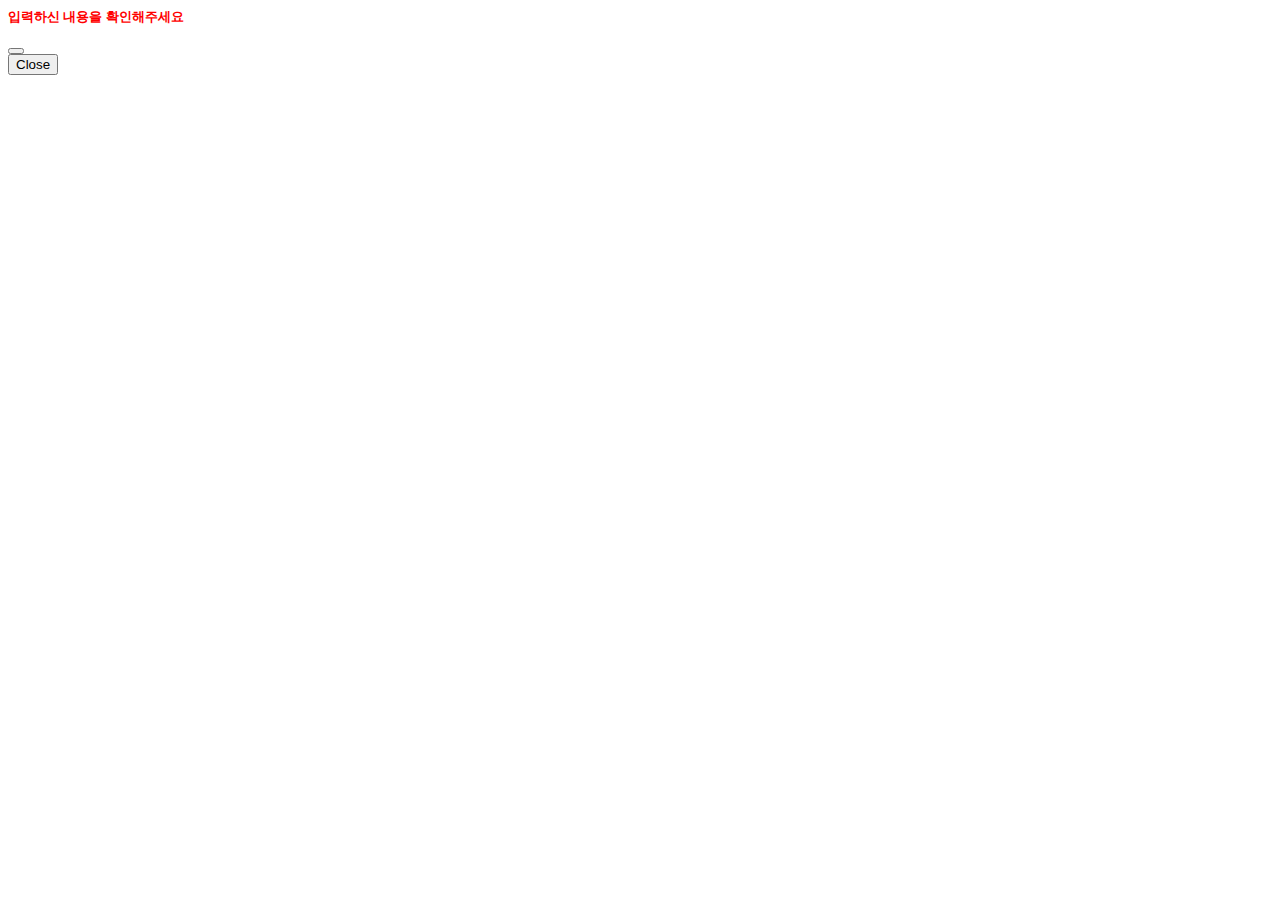
<file: src/main/resources/templates/basic/modal.html>
<html lang="ko" mxlns:th="http://www.thymeleaaf.org">

<head th:fragment="modalFragmentHead">
    
</head>
<body>
    <div th:fragment="modalFragment" id="modal-container">
        <div class="modal fade" id="myModal" data-bs-backdrop="static" data-bs-keyboard="false" tabindex="-1"
            aria-labelledby="staticBackdropLabel" aria-hidden="true">
            <div class="modal-dialog">
                <div class="modal-content">
                    <div class="modal-header">
                        <h5 class="modal-title" id="modalLabel" style="color:red">입력하신 내용을 확인해주세요</h5>
                        <button type="button" class="btn-close" data-bs-dismiss="modal" aria-label="Close"></button>
                    </div>
                    <div class="modal-body" id="modalBody" style="font-weight: bold;"></div>
                    <div class="modal-footer">
                        <button type="button" class="btn btn-secondary" data-bs-dismiss="modal">Close</button>
                    </div>
                </div>
            </div>
        </div>
    </div>
</body>
</file>
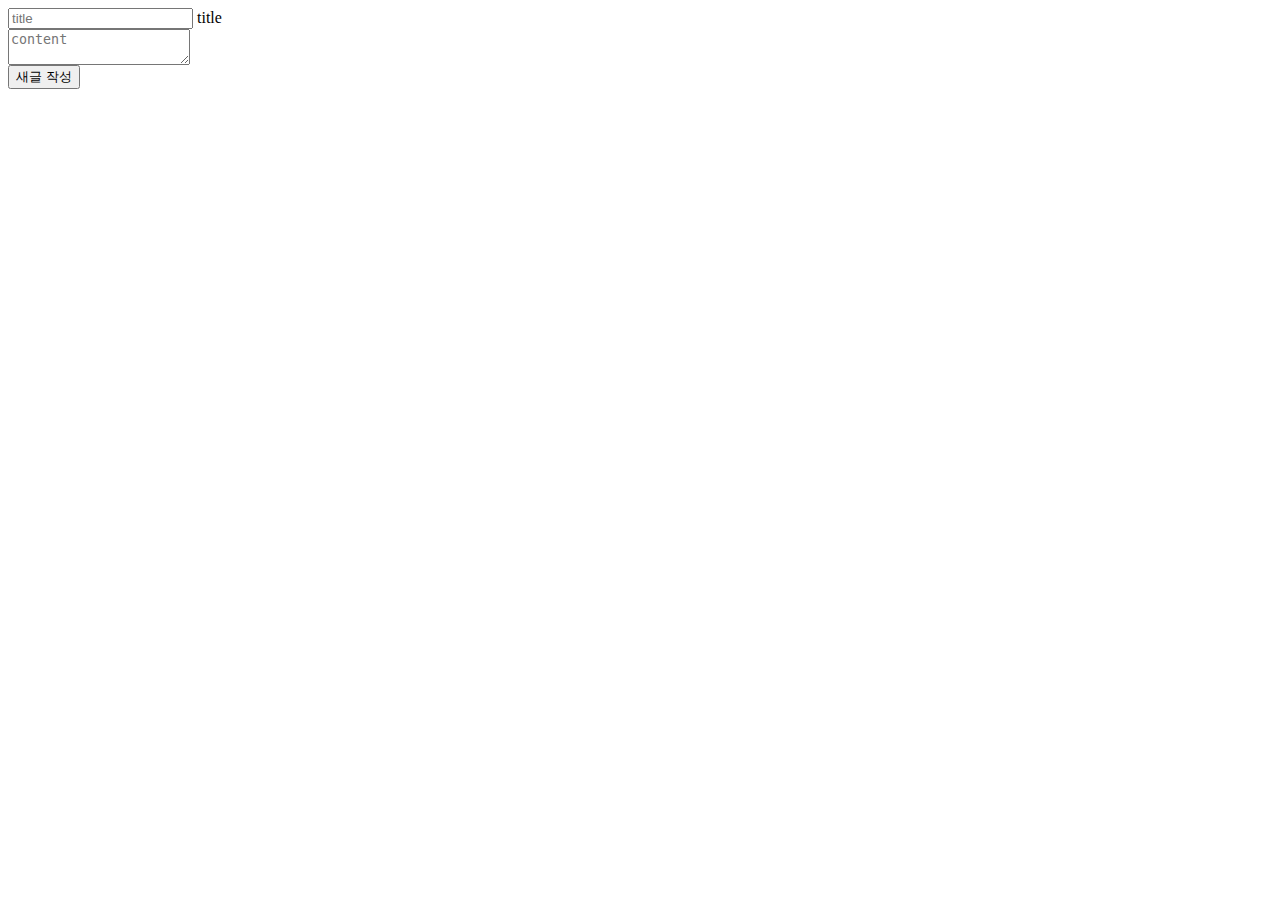
<file: src/main/resources/templates/board/addBoard.html>
<html mxlns:th="http://www.thymeleaaf.org">

<div th:fragment="addBoardFragment">
    <form action="/add" method="POST">
        <div class="form-floating mb-3">
            <input type="text" class="form-control" id="floatingInput" placeholder="title" name="title">
            <label for="floatingInput">title</label>
        </div>

        <div class="form-floating mb-3">
            <textarea class="form-control" placeholder="content" id="floatingTextarea" name="content"></textarea>
            <!-- <label for="floatingTextarea">content</label> -->
        </div>

        <button type="submit" class="btn btn-primary" id="writeButton">새글 작성</button>
    </form>
    <script src="https://cdn.ckeditor.com/ckeditor5/40.1.0/classic/ckeditor.js"></script>
    <script>
        ClassicEditor.create(document.getElementsById("floatingTextarea"));
    </script>
</div>
</file>
